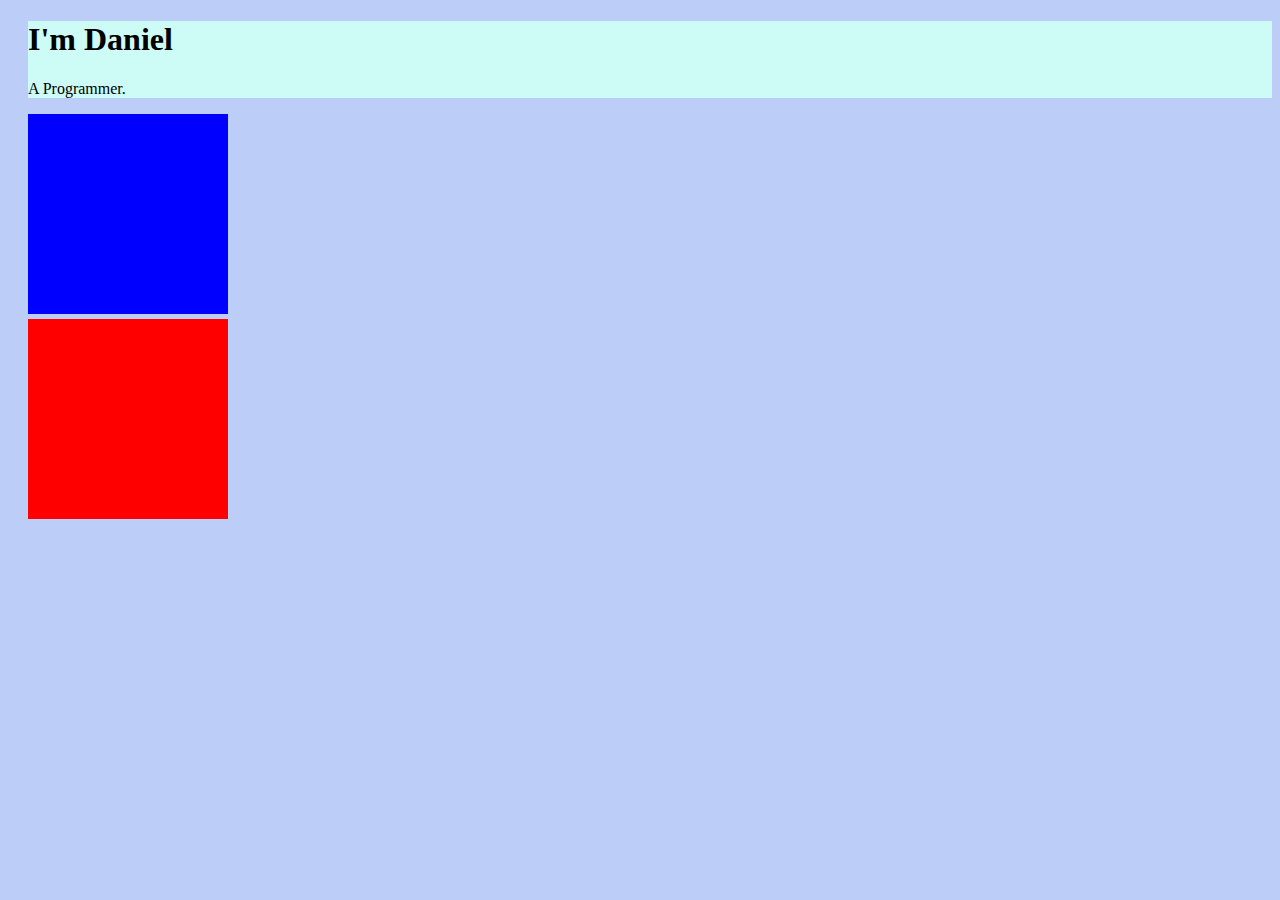
<file: LatihanUdemy1/index.html>
<!DOCTYPE html>
<html lang="en">
<head>
    <meta charset="UTF-8">
    <meta http-equiv="X-UA-Compatible" content="IE=edge">
    <meta name="viewport" content="width=device-width, initial-scale=1.0">
    <link rel="stylesheet" href="css/style.css">
    <link rel="icon" href="favicon.ico?v=2">
    <title>Daniel</title>
</head>
<body>
    <div class="top-container">
        <h1>I'm Daniel</h1>
        <p> A Programmer.</p>
    </div>
    <div class="middle-container">

    </div>

    <div class="bottom-container">

    </div>
</body>
</html>
</file>
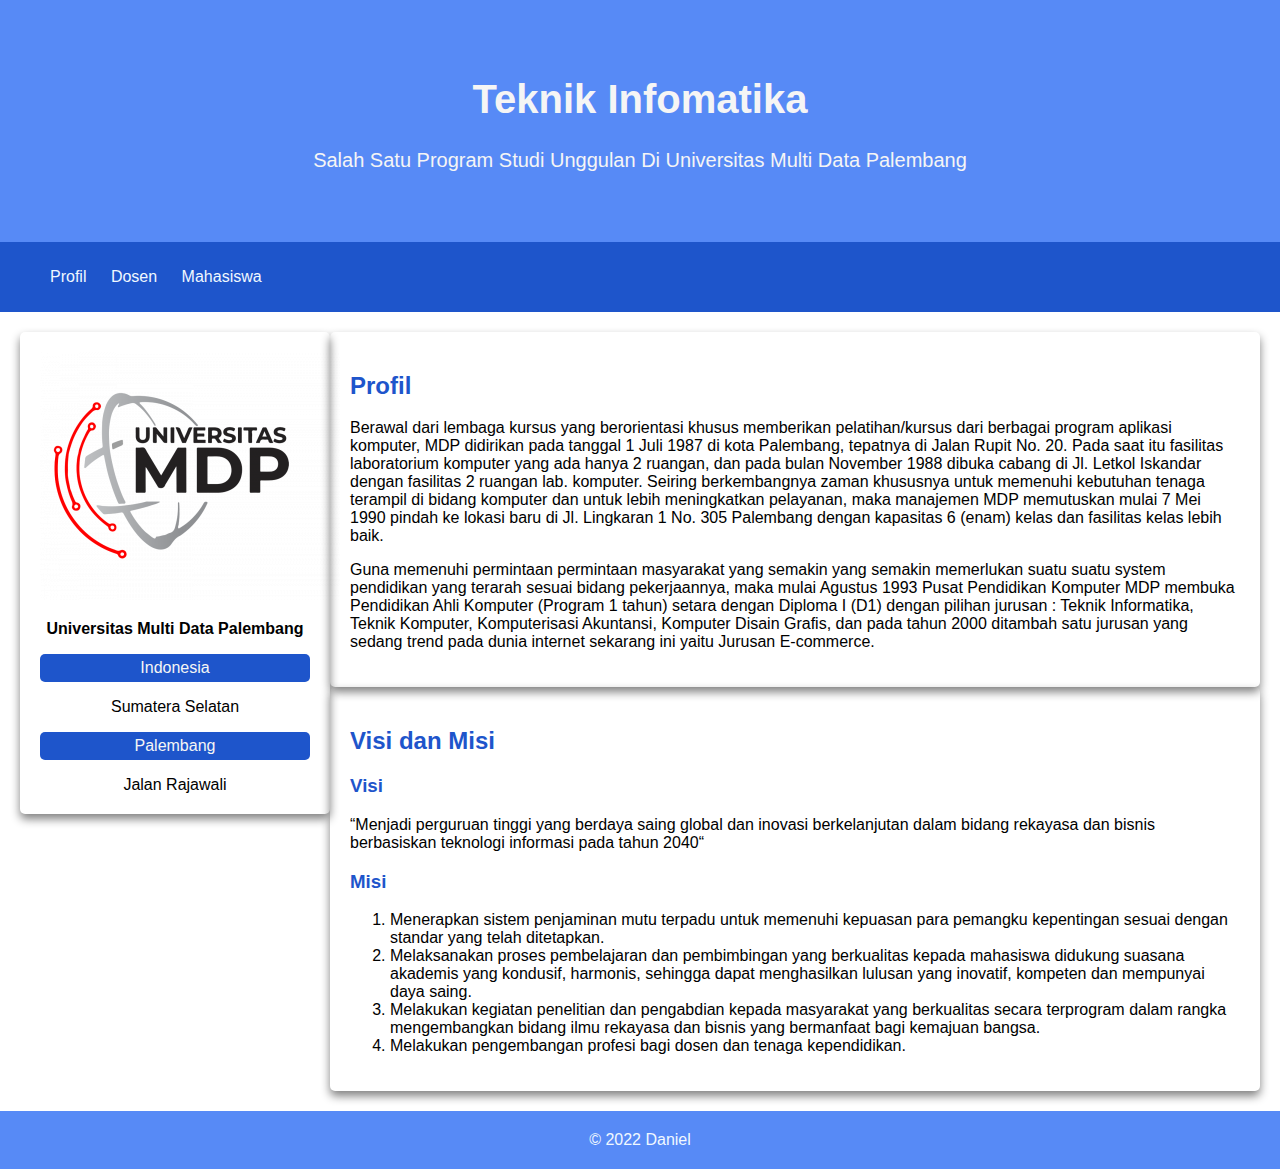
<file: Responsive/index.html>
<!DOCTYPE html>
<html lang="en">
<head>
    <meta charset="UTF-8">
    <meta http-equiv="X-UA-Compatible" content="IE=edge">
    <meta name="viewport" content="width=device-width, initial-scale=1.0">
    <title>Teknik Informatika</title>
    <link rel="stylesheet" href="style.css" type="text/css">
</head>
<body>
    <header>
        <div class="jumbotron">
        <h1> Teknik Infomatika</h1>
        <p>Salah Satu Program Studi Unggulan Di Universitas Multi Data Palembang</p>
        </div>
        <nav>
            <ul>
                <li><a href="index.html">Profil</a></li>
                <li><a href="dosen.html">Dosen</a></li>
                <li><a href="mahasiswa.">Mahasiswa</a></li>
            </ul>
        </nav>
    </header>

    <main>
        <aside>
            <div class="card">
            <img src="images/MDP.png" alt="Universitas MDP">
            <p class="text-bold">Universitas Multi Data Palembang</p>
            <p class="label">Indonesia</p>
            Sumatera Selatan
            <p class="label">Palembang</p>
            Jalan Rajawali
            </div>
        </aside>

        <section class="card content">
            <h2>Profil</h2>
            <p>
            Berawal dari lembaga kursus yang berorientasi khusus memberikan pelatihan/kursus dari berbagai program aplikasi komputer, MDP didirikan pada tanggal 1 Juli 1987 di kota Palembang, tepatnya di Jalan Rupit No. 20. Pada saat itu fasilitas laboratorium komputer yang ada hanya 2 ruangan, dan pada bulan November 1988 dibuka cabang di Jl. Letkol Iskandar dengan fasilitas 2 ruangan lab. komputer. Seiring berkembangnya zaman khususnya untuk memenuhi kebutuhan tenaga terampil di bidang komputer dan untuk lebih meningkatkan pelayanan, maka manajemen MDP memutuskan mulai 7 Mei 1990 pindah ke lokasi baru di Jl. Lingkaran 1 No. 305 Palembang dengan kapasitas 6 (enam) kelas dan fasilitas kelas lebih baik.
            </p>

            <p>
            Guna memenuhi permintaan permintaan masyarakat yang semakin yang semakin memerlukan suatu suatu system pendidikan yang terarah sesuai bidang pekerjaannya, maka mulai Agustus 1993 Pusat Pendidikan Komputer MDP membuka Pendidikan Ahli Komputer (Program 1 tahun) setara dengan Diploma I (D1) dengan pilihan jurusan : Teknik Informatika, Teknik Komputer, Komputerisasi Akuntansi, Komputer Disain Grafis, dan pada tahun 2000 ditambah satu jurusan yang sedang trend pada dunia internet sekarang ini yaitu Jurusan E-commerce.
            </p>
        </section>

        <section class="card content">
            <h2>Visi dan Misi</h2>
            <h3>Visi</h3>
            “Menjadi perguruan tinggi yang berdaya saing global dan inovasi berkelanjutan dalam bidang rekayasa dan bisnis berbasiskan teknologi informasi pada tahun 2040“

            <h3>Misi</h3>
            <ol>
                <li>Menerapkan sistem penjaminan mutu terpadu untuk memenuhi kepuasan para pemangku kepentingan sesuai dengan standar yang telah ditetapkan.</li>
                <li>Melaksanakan proses pembelajaran dan pembimbingan yang berkualitas kepada mahasiswa didukung suasana akademis yang kondusif, harmonis, sehingga dapat menghasilkan lulusan yang inovatif, kompeten dan mempunyai daya saing.</li>
                <li>Melakukan kegiatan penelitian dan pengabdian kepada masyarakat yang berkualitas secara terprogram dalam rangka mengembangkan bidang ilmu rekayasa dan bisnis yang bermanfaat bagi kemajuan bangsa.</li>
                <li>Melakukan pengembangan profesi bagi dosen dan tenaga kependidikan.</li>
            </ol>

        </section>
    </main>
    
    <footer>
        &copy; 2022 Daniel
    </footer>


</body>
</html>
</file>
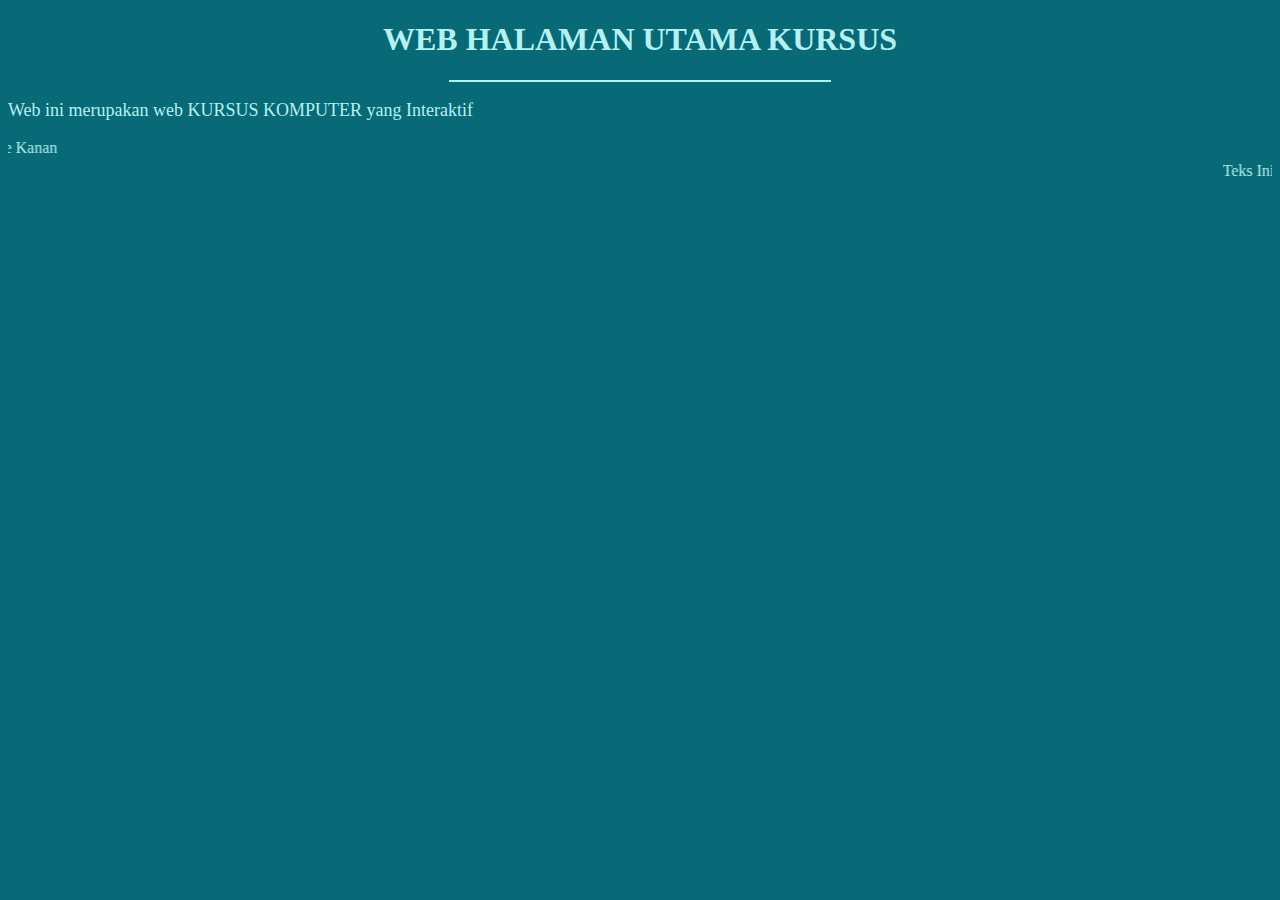
<file: header.html>
<!DOCTYPE html>
<html lang="en">

<head>
    <meta charset="UTF-8">
    <meta http-equiv="X-UA-Compatible" content="IE=edge">
    <meta name="viewport" content="width=device-width, initial-scale=1.0">
    <title>Header</title>
</head>

<style>
    hr {
        width: 30%;
        font-style: oblique;
        border-color: #B4F1F1;
        border-style: solid;
    }
</style>

<body bgcolor="#086977">
    <font style="color: #B4F1F1;">
        <h1>
            <center>WEB HALAMAN UTAMA KURSUS
        </h1>
        <hr noshade>
        </center>
        <font size="4">
            <p>Web ini merupakan web KURSUS KOMPUTER yang Interaktif</p>
        </font>
        <marquee direction="right"> Teks Ini Berjalan Ke Kanan</marquee>
        <marquee direction="left"> Teks Ini Berjalan Ke Kiri</marquee>
    </font>
</body>

</html>
</file>
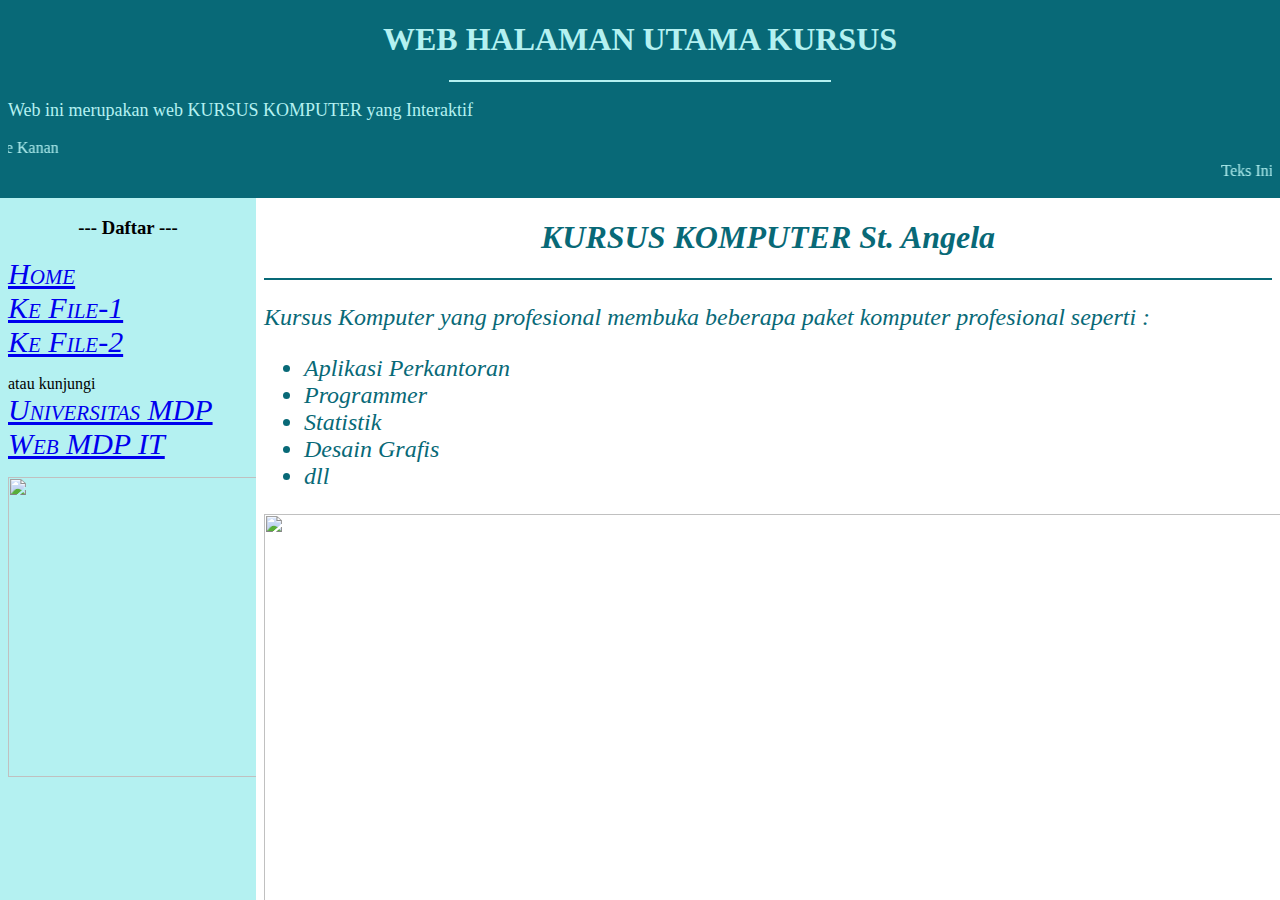
<file: pertemuan6.html>
<!DOCTYPE html>
<html lang="en">

<head>
    <title>Ini Frame berkalang</title>
    <frameset rows="22%, *" border="0">
        <frame name="satu" src="header.html">
            <frameset cols="20%, *" border="0">
                <frame name="dua" src="kiri.html">
                    <frame name="tiga" src="bawah.html">
            </frameset>
    </frameset>
</head>

<body>

</body>

</html>
</file>
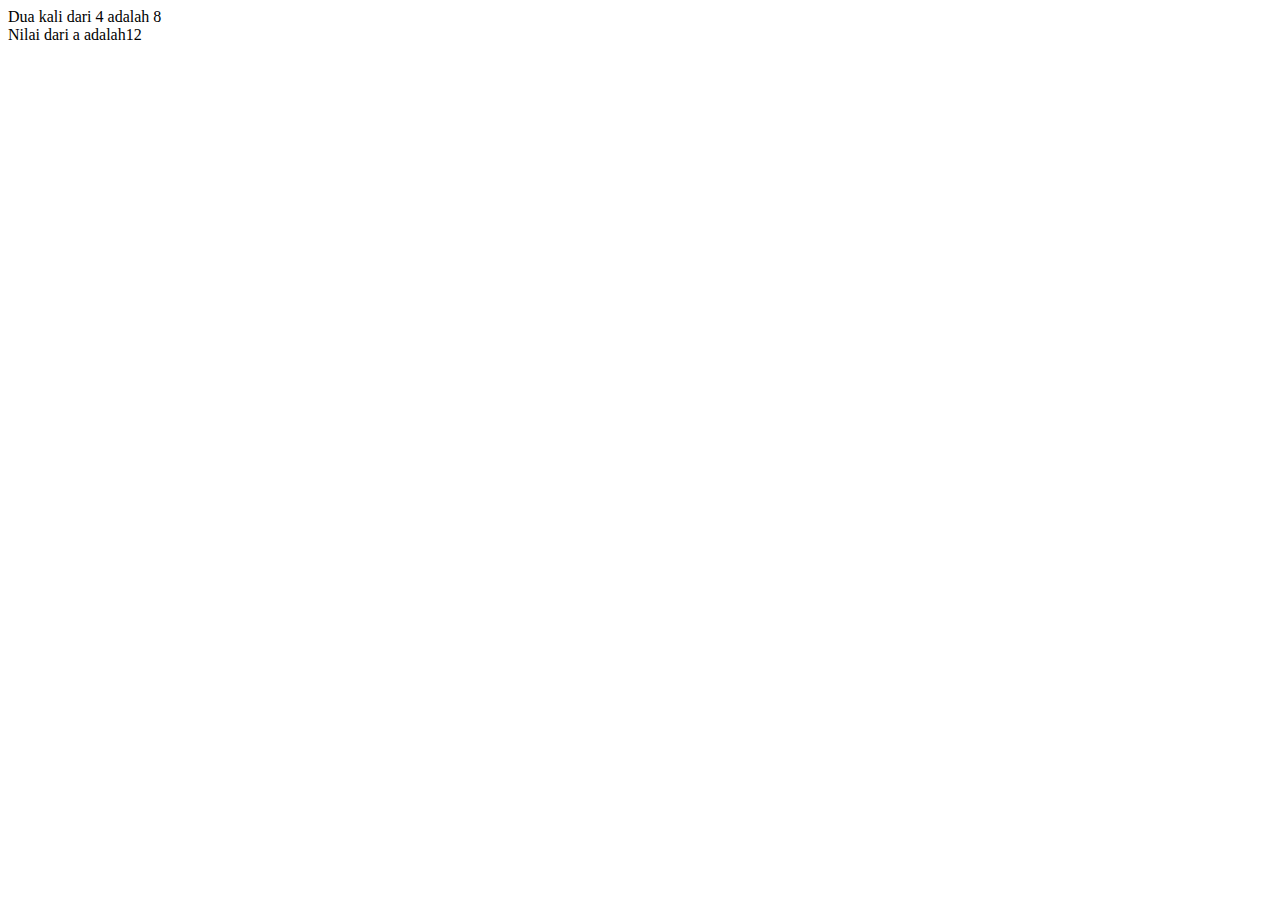
<file: Pertemuan 9/javascripttes.html>
<html>
    <SCRIPT language="Javascript">
        <!--
            var a = 12;
            var b = 4;
            function PerkalianDengan2(b) {
                var a = b*2;
                return a;
            }
            document.write("Dua kali dari " ,b, " adalah ", PerkalianDengan2(b)+"<br>");
            document.write("Nilai dari a adalah", a);
            //-->
    </SCRIPT>
    <body>
        
    </body>
</html>
</file>
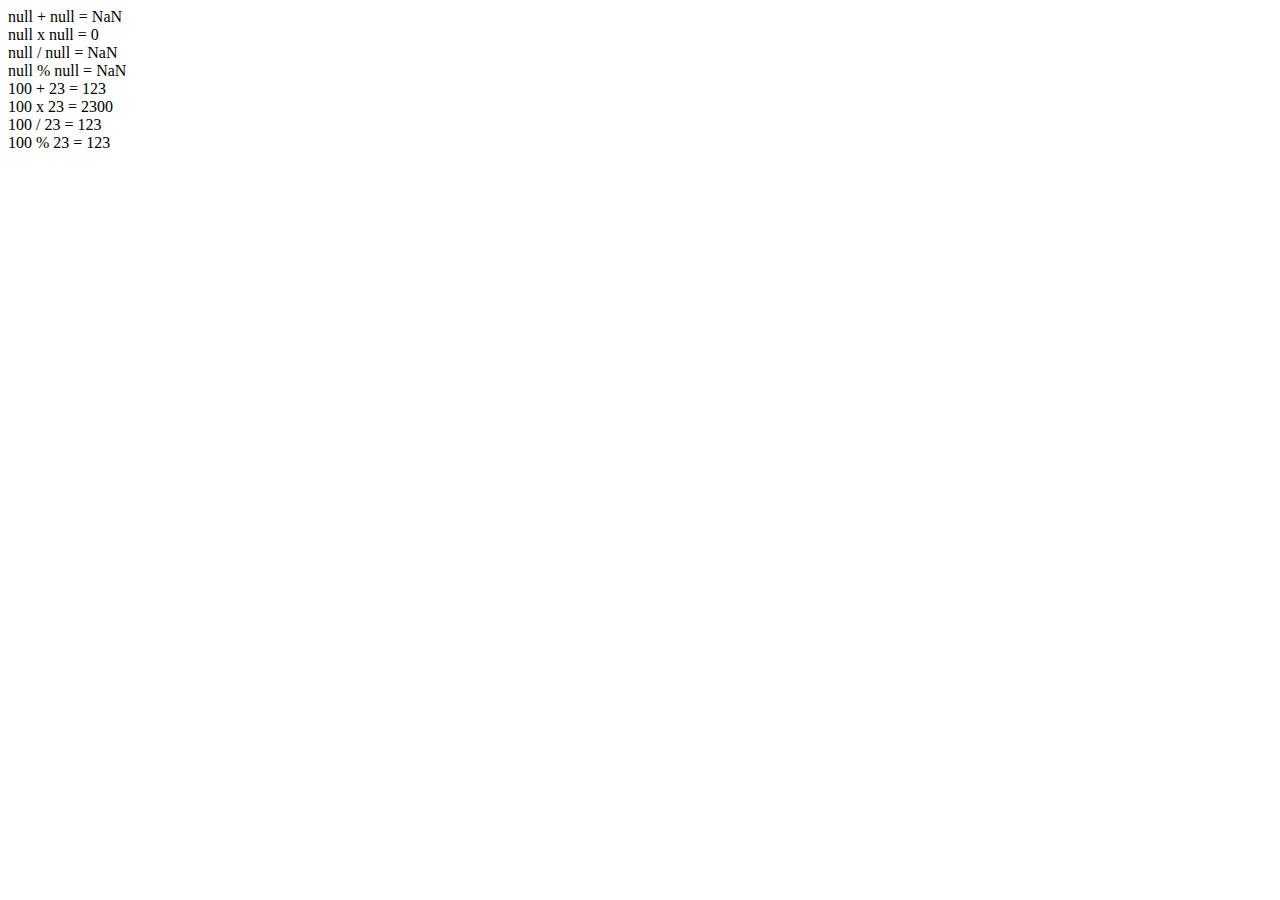
<file: Pertemuan 9/Pertemuan9.1.html>
<!DOCTYPE html>
<html lang="en">
<head>
    <meta charset="UTF-8">
    <meta http-equiv="X-UA-Compatible" content="IE=edge">
    <meta name="viewport" content="width=device-width, initial-scale=1.0">
    <title>Contoh Operasi Matematika</title>
</head>
<body>
    <script language="Javascript">
        <!--
            //Proses perhitungan di javascript
        var a= prompt("Masukkan Bilangan Pertama : ");
        var b= prompt("Masukkan Bilangan Kedua : ");
        var hasil = parseInt(a) + parseInt(b);
        
        document.write(a+ " + " + b + " = "+ (hasil) + "<br>")
        document.write(a+ " x " + b + " = "+(a*b)+ "<br>")
        document.write(a+ " / " + b + " = "+(a/b)+ "<br>")
        document.write(a+ " % " + b + " = "+(a%b)+ "<br>")
        document.write("100 + 23 = " + (100+23) + "<br>");
        document.write("100 x 23 = " + (100*23) + "<br>");
        document.write("100 / 23 = " + (100+23) + "<br>");
        document.write("100 % 23 = " + (100+23) + "<br>");
        window.alert("Hasil Perhitungan Dengan Operasi Matematika");
        -->
    </script>
</body>
</html>
</file>
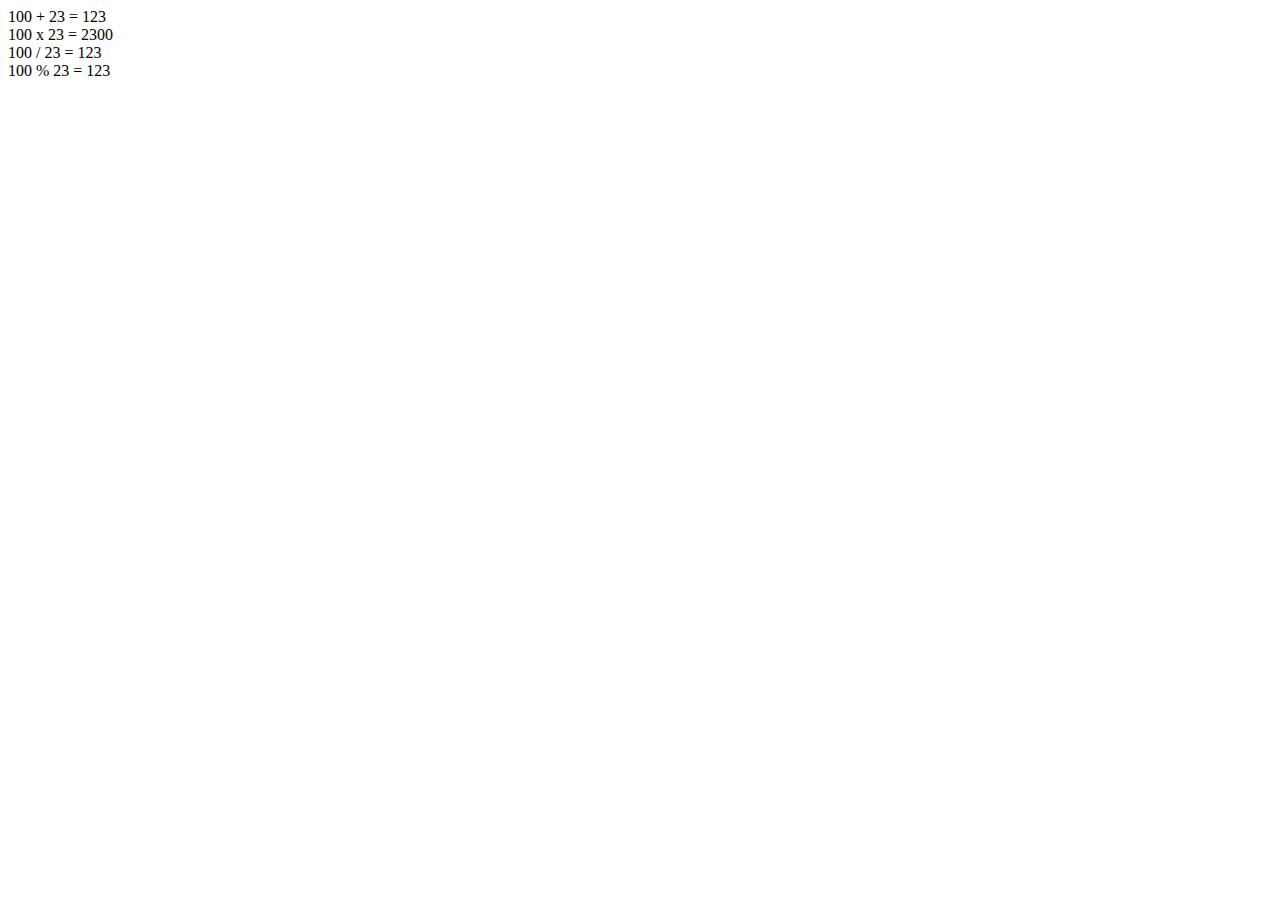
<file: Pertemuan 9/Pertemuan9.html>
<!DOCTYPE html>
<html lang="en">
<head>
    <meta charset="UTF-8">
    <meta http-equiv="X-UA-Compatible" content="IE=edge">
    <meta name="viewport" content="width=device-width, initial-scale=1.0">
    <title>Contoh Operasi Matematika</title>
</head>
<body>
    <script language="Javascript">
        <!--
        document.write("100 + 23 = " + (100+23) + "<br>");
        document.write("100 x 23 = " + (100*23) + "<br>");
        document.write("100 / 23 = " + (100+23) + "<br>");
        document.write("100 % 23 = " + (100+23) + "<br>");
        window.alert("Hasil Perhitungan Dengan Operasi Matematika");
    </script>
</body>
</html>
</file>
<file: LatihanUdemy1/css/style.css>
body{
    background-color: #BCCEF8;
}



div{
    background-color: #CDFCF6;
    margin-left: 20px;
    margin-top: 5px;
}

/*class*/

.top-container{
    background-color: #CDFCF6;
}

.middle-container{
    background-color: blue;
    width: 200px;
    height: 200px;
}

.bottom-container{
    background-color: red;
    width: 200px;
    height: 200px;
}
</file>
<file: Responsive/style.css>
* {
    box-sizing: border-box;
}

/*elemen selector */

body{
    font-family: Verdana, Geneva, Tahoma, sans-serif;
    margin: 0;
    padding: 0;
}

nav {
    background-color: #1E55CB;
    padding: 10px;
}

nav a{
    text-decoration: none;
    color: aliceblue;
}

nav a:hover{
    font-weight: bold;

}

nav li {
    list-style-type: none;
    display: inline;
    margin-right: 20px;
}

footer{
    background-color: #578AF6;
    padding: 20px;
    color: aliceblue;
    text-align: center;
}

main{
    overflow: auto;
    padding: 20px;
}

aside{
    text-align: center;
    width: 25%;
    float: left;
}

/*grouping selector*/

h2, h3 {
    color: #1E55CB;
}

/*class selector*/
.jumbotron {
    background-color: #578AF6;
    font-size: 20px;
    padding: 50px;
    text-align: center;
    color: whitesmoke;
}

.card {
    border-radius: 5px;
    padding: 20px;
    box-shadow:0 5px 10px gray;
}

.content {
    width: 75%;
    float: right;
}


.text-bold{
    font-weight: bold;
}

.label{
    background-color: #1E55CB;
    color: whitesmoke;
    padding: 5px;
    border-radius: 5px;
}

@media screen and (max-width: 922px) {
    .content, aside {
        width: 100%;
    }  
}
</file>
